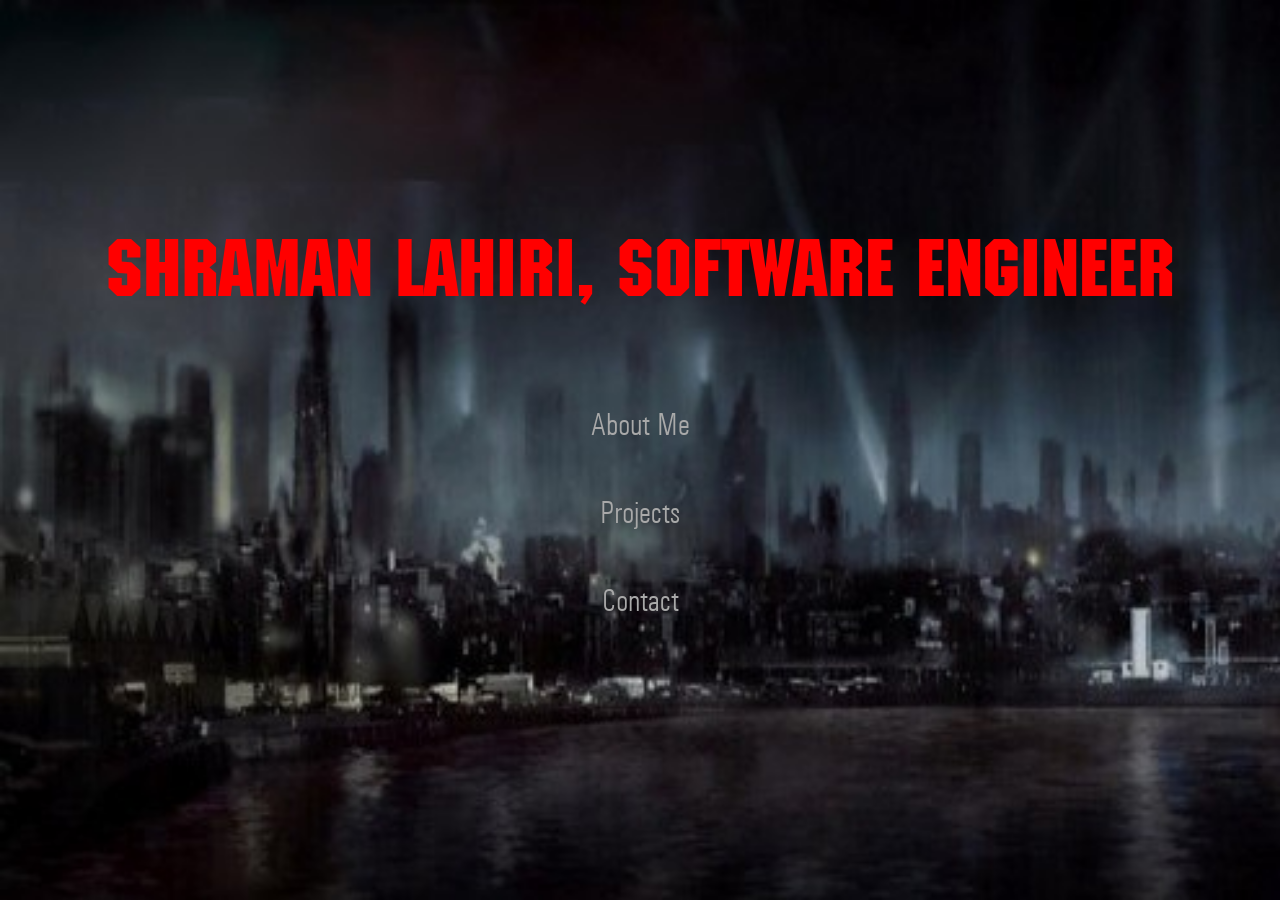
<file: index.html>
<!DOCTYPE html>
<html>
    <title>They were all dead.</title>
    <head>
        <link rel="stylesheet" href="style.css">
        <audio id="aud">
	        <source src="buthov.mp3">
        </audio>
    </head>
    <body>
        <div class="techst">
            Shraman Lahiri, Software Engineer
        </div>
        <div class="but">
            <a href="about/about.html"><button class="butt">About Me</button></a>
            <a href="project/project.html"><button class="butt">Projects</button></a>
            <a href="contact/contact.html"><button class="butt">Contact</button></a>
        </div>
        <script src="index.js"></script>
    </body>
</html>
</file>
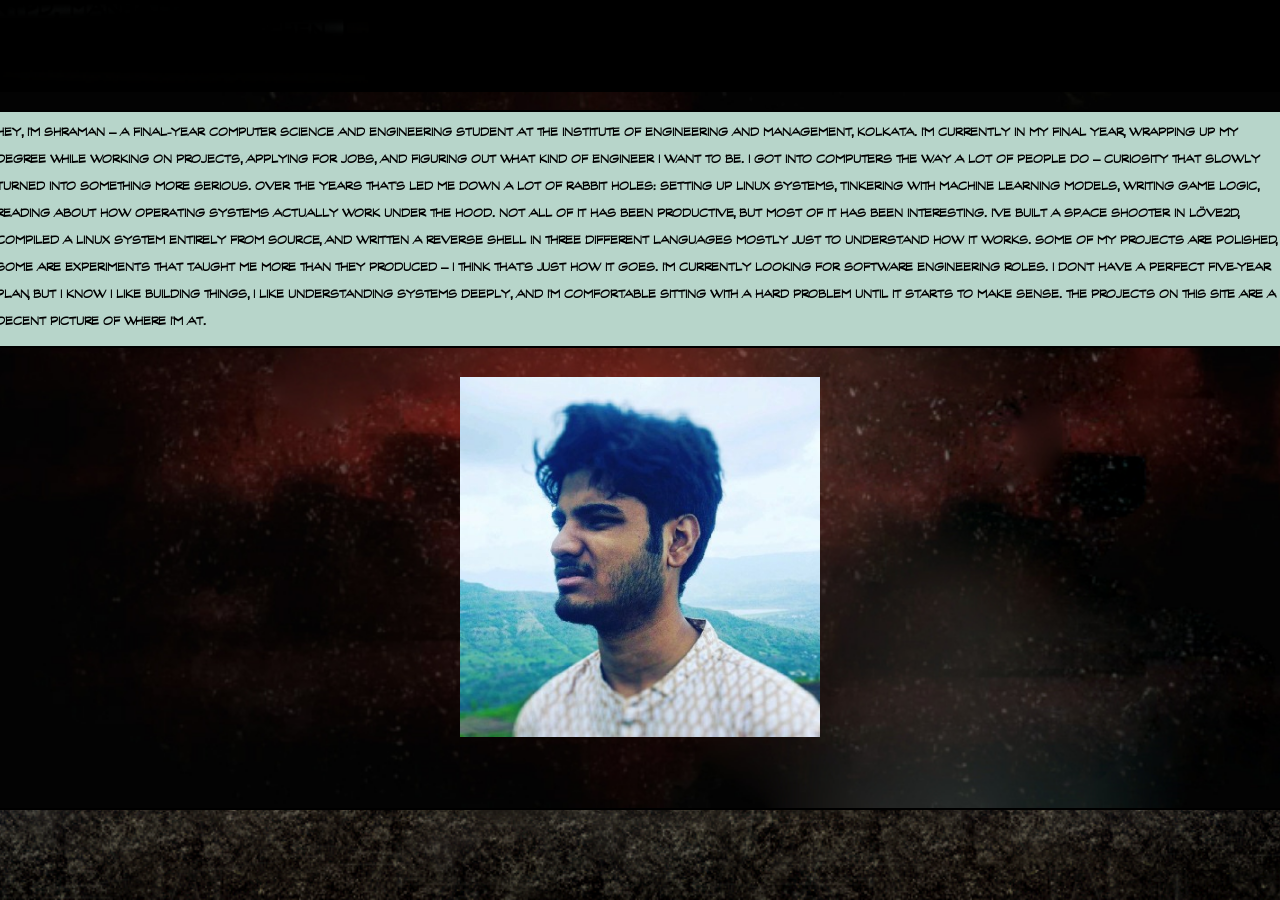
<file: about/about.html>
<!DOCTYPE html>
<html>
    <title>Baseball Bat Boy</title>
    <head>
        <meta charset="UTF-8" />
        <meta name="viewport" content="width=device-width, initial-scale=1.0" />

  <!-- Add these OG tags -->
        <meta property="og:title" content="Shraman Lahiri — Portfolio" />
        <meta property="og:description" content="Software engineer. Linux Enthusiast." />
        <meta property="og:url" content="https://refdiu.github.io/portfolio/" />
        <meta property="og:type" content="website" />
        <link rel="stylesheet" href="about.css">
    </head>
    <body>
        <div id="pan"><div id="minf">Hey, I'm Shraman — a final-year Computer Science and Engineering student at the 
            Institute of Engineering and Management, Kolkata. I'm currently in my final year, wrapping up my degree while 
            working on projects, applying for jobs, and figuring out what kind of engineer I want to be.
            I got into computers the way a lot of people do — curiosity that slowly turned into something more serious. 
            Over the years that's led me down a lot of rabbit holes: setting up Linux systems, tinkering with machine learning 
            models, writing game logic, reading about how operating systems actually work under the hood. Not all of it has been 
            productive, but most of it has been interesting.
            I've built a space shooter in LÖVE2D, compiled a Linux system entirely from source, and written a reverse shell in 
            three different languages mostly just to understand how it works. Some of my projects are polished, some are 
            experiments that taught me more than they produced — I think that's just how it goes.
            I'm currently looking for software engineering roles. I don't have a perfect five-year plan, but I know I like 
            building things, I like understanding systems deeply, and I'm comfortable sitting with a hard problem until it starts 
            to make sense. The projects on this site are a decent picture of where I'm at.</div>
        <div id="image"><img src="portrait.jpg"></div>
    </body>
</html>
</file>
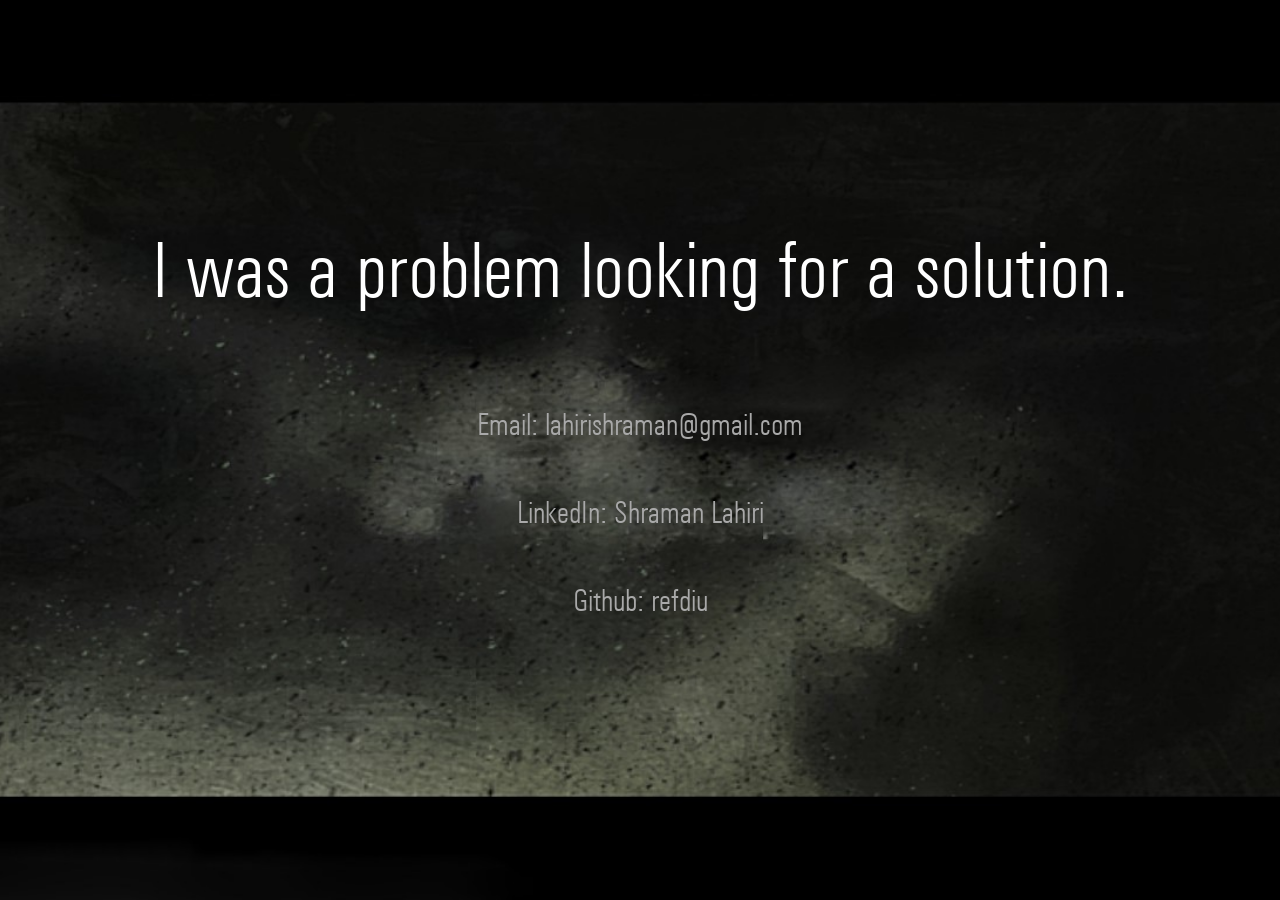
<file: contact/contact.html>
<!DOCTYPE html>
<html>
    <title>Contact Me!</title>
    <head><link rel="stylesheet" href="contact.css"></head>
    <body>
        <div class="norm">
            I was a problem looking for a solution.
        </div>
        <div class="but">
            <a href="mailto:lahirishraman@gmail.com"><button class="butt">Email: lahirishraman@gmail.com</button></a>
            <a href="https://www.linkedin.com/in/shraman-lahiri/"><button class="butt">LinkedIn: Shraman Lahiri</button></a>
            <a href="https://github.com/refdiu"><button class="butt">Github: refdiu</button></a>
        </div>
    </body>
</html>
</file>
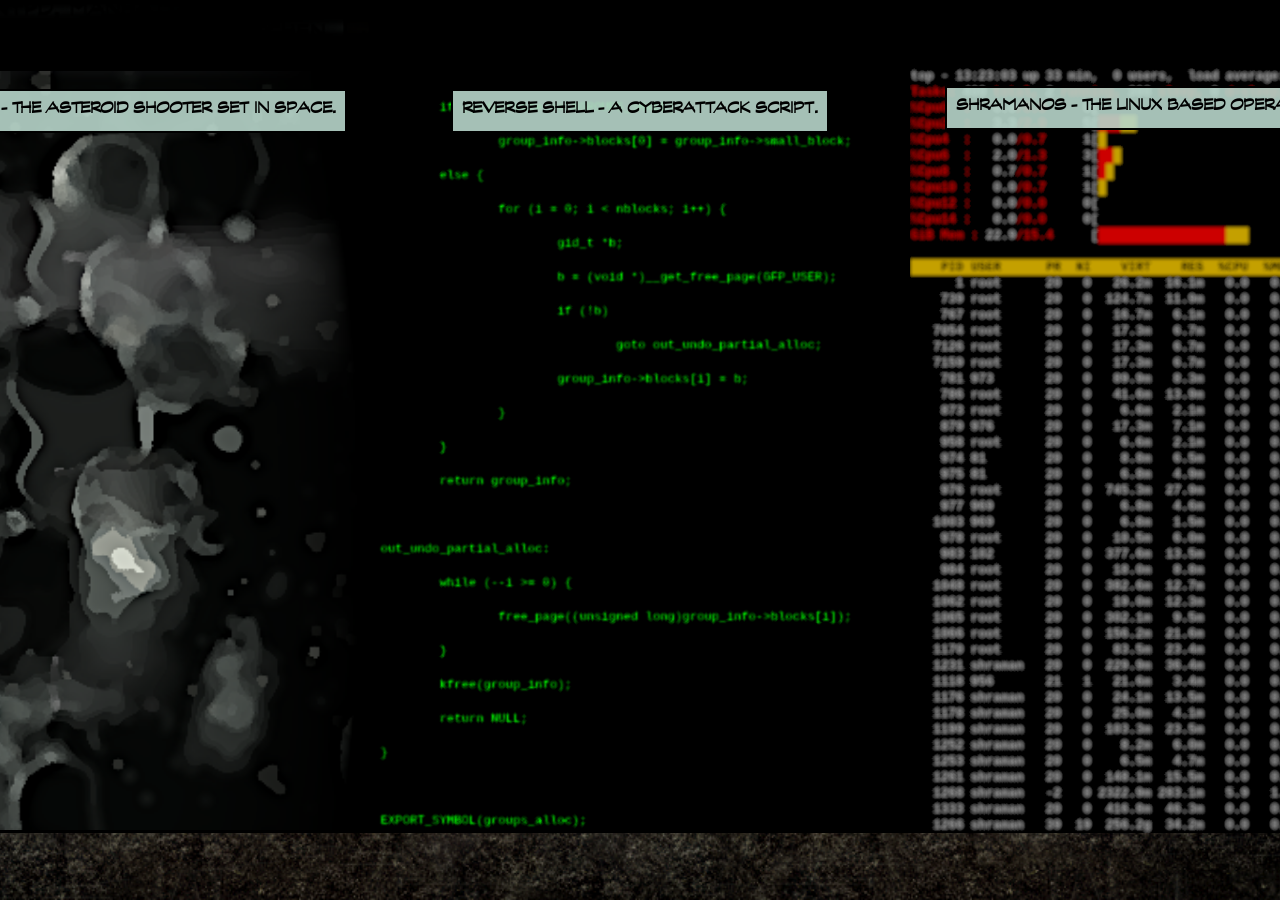
<file: project/project.html>
<!DOCTYPE html>
<html>
    <title>Baseball Bat Boy</title>




    <head>
        <link rel="stylesheet" href="project.css">
    </head>




    <body>
        <div id="pan1"><a id="pd1" href="#" style="text-decoration: none;"><div class="comtext">INTERGALACTIC - 
            THE ASTEROID SHOOTER SET IN SPACE.</div></a></div>
        <div id="pan2"><a id="pd2" href="#" style="text-decoration: none;"><div class="comtext">REVERSE SHELL - 
            A CYBERATTACK SCRIPT.</div></a></div>
        <div id="pan3"><a id="pd3" href="#" style="text-decoration: none;"><div class="comtext">SHRAMANOS - 
            THE LINUX BASED OPERATING SYSTEM.</div></a></div>
        
        
        
        <div id="myModal1" class="modal">
        <!-- Modal Content -->
            <div class="modal-content">
                <div class="modcomtext"><p class="para">A asteroid shooter built with LÖVE2D — 
                    pilot your ship through an endless field of incoming rocks, 
                    dodge debris, and blast your way to a high score.
                    A hands-on dive into Lua-based game development, covering game loop architecture, 
                    collision detection, and real-time input handling.
                </p></div>    
                <div class="images">
                    <div class="inim"><img src="inim_1.png"></div>
                    <div class="inim"><img src="inim_2.png"></div>
                    <div class="inim"><img src="inim_3.png"></div>
                </div>
                <span class="close">&times;</span>
            </div>
        </div>



        <div id="myModal2" class="modal">
        <!-- Modal Content -->
            <div class="modal-content">
                <div class="modcomtext"><p class="para">A cross-language implementation of a reverse shell, 
                    written independently in Python, Java, and C++. 
                    Establishes an outbound connection from a target machine back to an attacker-controlled listener, 
                    demonstrating low-level socket programming and OS interaction across three different runtime environments.
                    Built for educational purposes as part of an interest in offensive security fundamentals — 
                    understanding how shells work under the hood is prerequisite knowledge for anyone serious about defense.
                </p></div>    
                <div class="images">
                    <div class="inim"><img src="reverse_shell.png"></div>
                </div>
                <span class="close">&times;</span>
            </div>
        </div>

        <div id="myModal3" class="modal">
        <!-- Modal Content -->
            <div class="modal-content">
                <div class="modcomtext"><p class="para">A custom Linux system built entirely from source using Linux From Scratch 
                    — no package manager, no distro defaults, just a hand-compiled OS from the ground up.
                    Covers the full stack: cross-compilation toolchain, kernel configuration, GRUB UEFI bootloader, 
                    NVIDIA driver integration, X11 display server, and WiFi via a manually patched RTW89 driver. Every component 
                    selected, compiled, and linked by hand on an ASUS TUF A15.
                    A deep dive into how Linux actually works beneath every abstraction.
                </p></div>    
                <div class="images">
                    <div class="inim"><img src="os_im1.png"></div>
                    <div class="inim"><img src="os_im2.png"></div>
                    <div class="inim"><img src="os_im3.png"></div>
                </div>
                <span class="close">&times;</span>
            </div>
        </div>



        <script src="project.js"></script>
    </body>



</html>
</file>
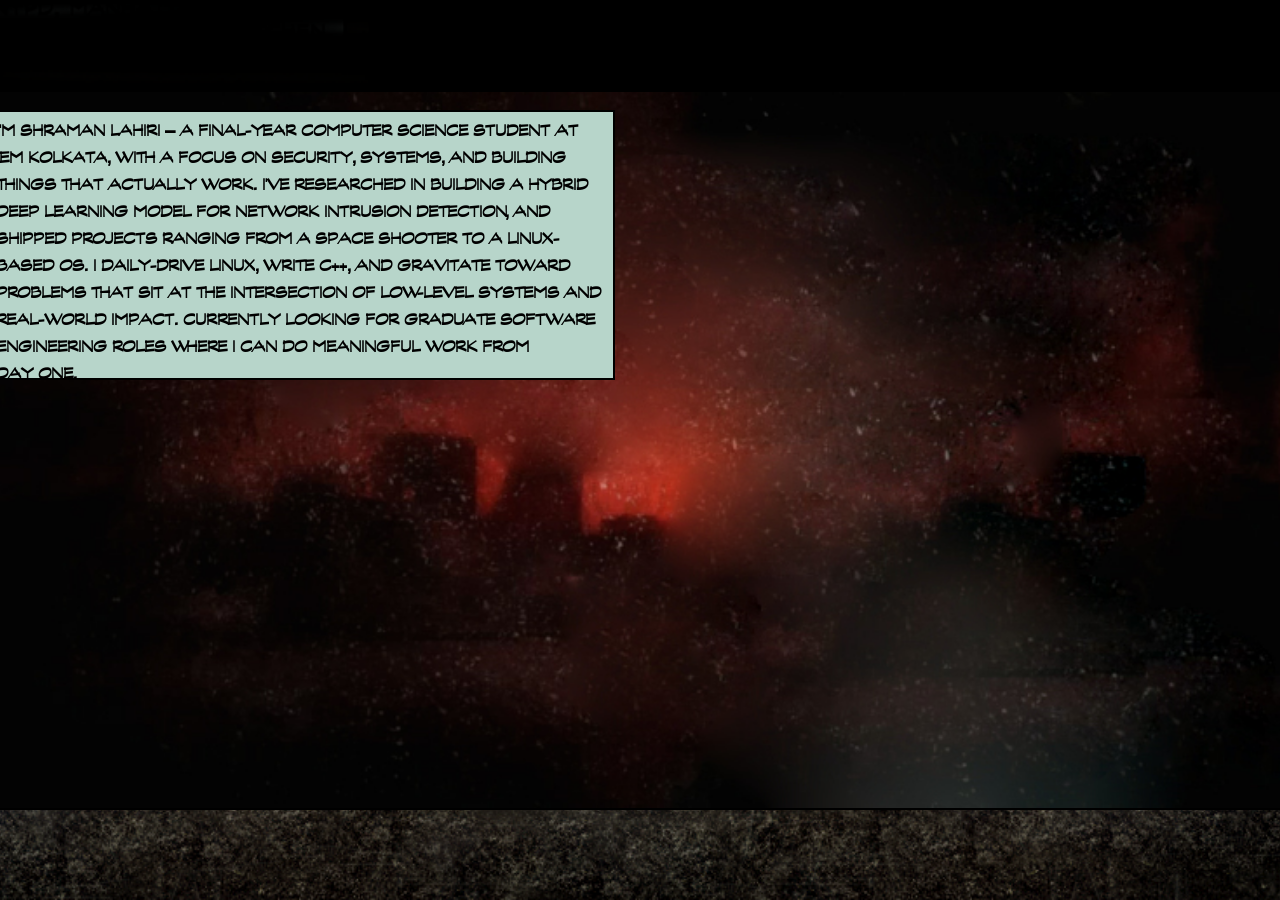
<file: portfolio/about/about.html>
<!DOCTYPE html>
<html>
    <title>Baseball Bat Boy</title>
    <head>
        <meta charset="UTF-8" />
        <meta name="viewport" content="width=device-width, initial-scale=1.0" />

  <!-- Add these OG tags -->
        <meta property="og:title" content="Shraman Lahiri — Portfolio" />
        <meta property="og:description" content="Software engineer. Linux Enthusiast." />
        <meta property="og:url" content="https://refdiu.github.io/portfolio/" />
        <meta property="og:type" content="website" />
        <link rel="stylesheet" href="about.css">
    </head>
    <body>
        <div id="pan"><div id="minf">I'm Shraman Lahiri — a final-year Computer Science student at IEM Kolkata, with a focus on security, systems, 
            and building things that actually work. 
            I've researched in building a hybrid deep learning model for network intrusion detection, 
            and shipped projects ranging from a space shooter to a Linux-based OS. I daily-drive Linux, write C++, 
            and gravitate toward problems that sit at the intersection of low-level systems and real-world impact. 
            Currently looking for graduate software engineering roles where I can do meaningful work from day one.</div>
    </body>
</html>
</file>
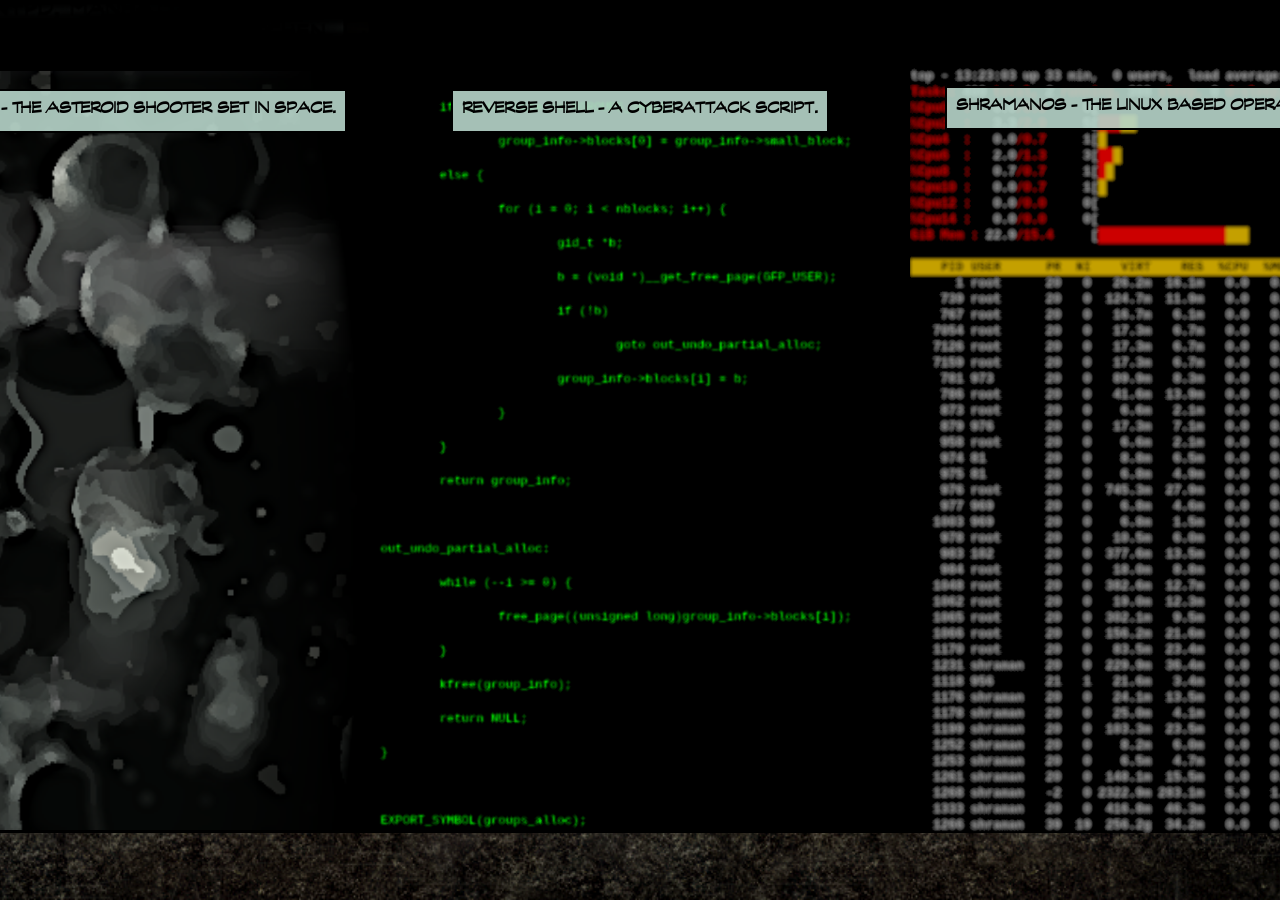
<file: portfolio/project/project.html>
<!DOCTYPE html>
<html>
    <title>Baseball Bat Boy</title>
    <head>
        <link rel="stylesheet" href="project.css">
    </head>
    <body>
        <div id="pan1"><a id="pd1" href="#" style="text-decoration: none;"><div id="comtext">INTERGALACTIC - 
            THE ASTEROID SHOOTER SET IN SPACE.</div></a></div>
        <div id="pan2"><div id="comtext">REVERSE SHELL - 
            A CYBERATTACK SCRIPT.</div></div>
        <div id="pan3"><div id="comtext">SHRAMANOS - 
            THE LINUX BASED OPERATING SYSTEM.</div></div>
        <div id="myModal" class="modal">
        <!-- Modal Content -->
            <div class="modal-content">
                <div id="modcomtext"><p class="para">A asteroid shooter built with LÖVE2D — 
                    pilot your ship through an endless field of incoming rocks, 
                    dodge debris, and blast your way to a high score.
                    A hands-on dive into Lua-based game development, covering game loop architecture, 
                    collision detection, and real-time input handling.
                </p></div>    
                <div id="images">
                    <div id="inim"><img src="inim_1.png"></div>
                    <div id="inim"><img src="inim_2.png"></div>
                    <div id="inim"><img src="inim_3.png"></div>
                </div>
                <span class="close">&times;</span>
            </div>
        </div>
        <script src="project.js"></script>
    </body>
</html>
</file>
<file: style.css>
@font-face {
    font-family: mpfont;
    src: url("ITC Machine Medium.otf");
}

@font-face {
    font-family: butfont;
    src: url("Univers Light Condensed Regular.ttf");
}

* {
    box-sizing: border-box;
    margin: 0;
    padding: 0;
}

body{
    background-image: url("bg.jpg");
    background-repeat: no-repeat;
    background-size: cover;
    min-height: 100vh;
    display: flex;
    align-items: center;
    justify-content: center;
    align-content: center;
    flex-direction: column;
}

.techst{
    display: flex;
    flex-direction: row;
    align-items: center;
    min-height: 30vh;
    max-height: 30vh;
    min-width: fit-content;
    word-wrap: normal;
    justify-content: center;
    font-family: mpfont;
    color: red;
    font-size: 5em;
    align-content: center;
    text-align: center;
    /* border: 20px solid white; */
}

.norm{
    display: flex;
    flex-direction: column;
    align-items: center;
    min-height: 30vh;
    max-height: 30vh;
    min-width: 100vw;
    justify-content: center;
    font-family: butfont;
    color: white;
    font-size: 5em;
    align-content: center;
    /* border: 20px solid white; */
}

.but{
    display: flex;
    flex-direction: column;
    align-items: center;
    min-height: 40vh;
    justify-content: start;
    align-content: center;
    gap: 50px;
    /* border: 20px solid white; */
}

.butt{
    background: transparent;
    font-family: butfont;
    font-size: xx-large;
    color: darkgray;
    text-align: center;
    border: none;
}

.butt:hover{
    color: white;
}
</file>
<file: about/about.css>
@font-face {
    font-family: comfont;
    src: url("Graphite\ Std\ Regular.ttf");
}

* {
    box-sizing: border-box;
    margin: 0;
    padding: 0;
}

body{
    display: flex;
    align-items: center;
    justify-content: center;
    align-content: center;
    flex-direction: row;
    background-image: url("about.png");
    background-repeat: no-repeat;
    background-size: cover;
    min-height: 100vh;
    max-height: 100vh;
    background-position: center;
    /* border: 10px solid white; */
}

#pan{
    min-height: 80dvh;
    min-width: 150dvh;
    max-width: 150dvh;
    background-image: url("ame.jpg");
    background-position: center;
    background-repeat: no-repeat;
    background-size: cover;
    display: flex;
    flex-direction: column;
    margin: 1vh;
    border: 2px solid black;
    max-height: 10dvh;
    /* background-color: rgb(183, 213, 202); */
    padding: 1vh;
    color: black;
    font-family: comfont;
    font-style: normal;
    font-weight: 600;
    font-size: large;
    text-align: left;
    word-wrap: break-word;
    text-wrap: pretty;
    animation: fadein 3s ease-in 0s 1 normal backwards;
    /* border: 2px solid white; */
}

#minf{
    display: flex;
    flex-direction: row;
    text-transform: uppercase;
    margin: 1vh;
    border: 2px solid black;
    min-width: 10dvh;
    max-height: 50%;
    height: max-content;
    background-color: rgb(183, 213, 202);
    padding: 1vh;
    color: black;
    font-family: comfont;
    font-style: normal;
    font-weight: 600;
    font-size: small;
    text-align: left;
    word-wrap: break-word;
    text-wrap: pretty;
    line-height: 3dvh;
    align-items: stretch;
}


#image{
    display: flex;
    flex-direction: row;
    overflow: hidden;
    align-items: center;
    justify-content: center;
    transform: scale(0.9);
    /* border: 2px solid white; */
}


@keyframes fadein{
    from {
        opacity: 0%;
    }
    to {
        opacity: 100%;
    }
}
</file>
<file: contact/contact.css>
@font-face {
    font-family: butfont;
    src: url("Univers Light Condensed Regular.ttf");
}

* {
    box-sizing: border-box;
    margin: 0;
    padding: 0;
}

body{
    display: flex;
    align-items: center;
    justify-content: center;
    align-content: center;
    flex-direction: column;
    background-image: url("contact.jpg");
    background-repeat: no-repeat;
    background-size: cover;
    min-height: 100vh;
    max-height: 100vh;
    background-position: center;
}

.norm{
    display: flex;
    flex-direction: column;
    align-items: center;
    min-height: 30vh;
    max-height: 30vh;
    min-width: 100vw;
    justify-content: center;
    font-family: butfont;
    color: white;
    text-align: center;
    font-size: 5em;
    align-content: center;
    padding: 3px;
    /* border: 20px solid white; */
}

.but{
    display: flex;
    flex-direction: column;
    align-items: center;
    min-height: 40vh;
    justify-content: start;
    align-content: center;
    gap: 50px;
    /* border: 20px solid white; */
}

.butt{
    background: transparent;
    font-family: butfont;
    font-size: xx-large;
    color: darkgray;
    text-align: center;
    border: none;
}

.butt:hover{
    color: white;
}
</file>
<file: project/project.css>
@font-face {
    font-family: comfont;
    src: url("Graphite\ Std\ Regular.ttf");
}

* {
    box-sizing: border-box;
    margin: 0;
    padding: 0;
}

body{
    display: flex;
    align-items: center;
    justify-content: center;
    align-content: last baseline;
    flex-direction: row;
    background-image: url("project.png");
    background-repeat: no-repeat;
    background-size: cover;
    min-height: 100vh;
    max-height: 100vh;
    background-position: center;
}

#pan1{
    display: flex;
    padding: 1svh;
    /* border: 20px solid white; */
    min-height: 85vh;
    max-height: 85vh;
    min-width: 60vh;
    max-width: 60vh;
    align-items: first baseline;
    justify-content: center;
    align-content: center;
    background-image: url("p1im.png");
    background-size: cover;
    animation: fadein 3s ease-in;
    border: 3px solid black;
}

#pan2{
    display: flex;
    padding: 1svh;
    /* border: 20px solid white; */
    align-items: first baseline;
    min-height: 85vh;
    max-height: 85vh;
    min-width: 60vh;
    max-width: 60vh;
    background-image: url("shell.png");
    background-size: cover;
    justify-content: center;
    animation: fadein 3s ease-in 3s 1 normal backwards;
    border: 3px solid black;
}

#pan3{
    display: flex;
    padding: 1svh;
    /* border: 20px solid white; */
    align-items: first baseline;
    min-height: 85vh;
    max-height: 85vh;
    min-width: 60vh;
    max-width: 60vh;
    animation: fadein 3s ease-in 6s 1 normal backwards;
    background-image: url("os.png");
    background-size: cover;
    justify-content: center;
}

.comtext{
    display: flex;
    /* flex-wrap: wrap; */
    margin: 1vh;
    border: 2px solid black;
    min-width: 7dvh;
    min-height: fit-content;
    max-height: 7dvh;
    background-color: rgba(183, 213, 202, 0.9);
    padding: 1vh;
    color: black;
    font-family: comfont;
    font-style: normal;
    font-weight: 600;
    font-size: large;
    text-align: left;
    word-wrap: break-word;
    text-wrap: pretty;
}

.modcomtext{
    display: flex;
    /* flex-wrap: wrap; */
    margin: 1vh;
    border: 2px solid black;
    width: 50%;
    height: fit-content;
    background-color: rgba(183, 213, 202, 0.9);
    padding: 1vh;
    color: black;
    font-family: comfont;
    font-style: normal;
    font-weight: 600;
    font-size: large;
    text-align: left;
    word-wrap: break-word;
    text-wrap: pretty;
}

.modal {
  display: none; /* Hidden by default */
  position: fixed; /* Stay in place */
  z-index: 1; /* Sit on top */
  left: 0;
  top: 0;
  width: 100vw; /* Full width */
  height: 100vh; /* Full height */
  overflow: hidden; /* Enable scroll if needed */
  background-color: rgb(0,0,0); /* Fallback color */
  background-color: rgba(0,0,0,0.4); /* Black w/ opacity */
}

.para{
    display: flex;
    align-items: first baseline;
    /* height: 50%; */
}

.modal-content {
    display: flex;
    background-image: url("modal_1.png");
    background-repeat: no-repeat;
    background-size: cover;
    margin: 5% auto;
    padding: 3dvh;
    border: 1px solid rgba(0, 0, 0, 0.081);
    width: 80%; /* Could be more or less, depending on screen size */
    height: 80%;
    flex-direction: row;
    align-items: stretch;
    justify-content: space-evenly;
    overflow: hidden;
    animation: modfade 0.3s ease-in;
}

.inim{
    display: flex;
    flex-direction: column;
    /* border: 2px solid white; */
    max-height: 90%;
    max-width: 90%;
    padding: 6px;
    overflow-wrap: anywhere;
}

.images{
    display: flex;
    /* border: 2px solid white; */
    flex-direction: column;
    overflow-y: auto;
    scrollbar-width: thin;
    scrollbar-color: red black;
    align-items: center;
    justify-content: space-evenly;
}

.close {
  color: #aaa;
  float: right;
  font-size: 28px;
  font-weight: bold;
  padding-left: 2dvh;
}

.close:hover,
.close:focus {
  color: black;
  text-decoration: none;
  cursor: pointer;
}

@keyframes modfade{
    from{
        transform: scale(0.6);
    }
    to{
        transform: scale(1);
    }
}

@keyframes fadein{
    from {
        opacity: 0%;
    }
    to {
        opacity: 100%;
    }
}
</file>
<file: portfolio/about/about.css>
@font-face {
    font-family: comfont;
    src: url("Graphite\ Std\ Regular.ttf");
}

* {
    box-sizing: border-box;
    margin: 0;
    padding: 0;
}

body{
    display: flex;
    align-items: center;
    justify-content: center;
    align-content: center;
    flex-direction: row;
    background-image: url("about.png");
    background-repeat: no-repeat;
    background-size: cover;
    min-height: 100vh;
    max-height: 100vh;
    background-position: center;
    /* border: 10px solid white; */
}

#pan{
    border: 10px solid white;
    min-height: 80dvh;
    min-width: 150dvh;
    max-width: 100dvh;
    background-image: url("ame.jpg");
    background-position: center;
    background-repeat: no-repeat;
    background-size: cover;
    display: flex;
    /* flex-wrap: wrap; */
    margin: 1vh;
    border: 2px solid black;
    max-height: 10dvh;
    /* background-color: rgb(183, 213, 202); */
    padding: 1vh;
    color: black;
    font-family: comfont;
    font-style: normal;
    font-weight: 600;
    font-size: large;
    text-align: left;
    word-wrap: break-word;
    text-wrap: pretty;
    animation: fadein 3s ease-in 0s 1 normal backwards;
}

#minf{
    display: flex;
    /* flex-wrap: wrap; */
    text-transform: uppercase;
    margin: 1vh;
    border: 2px solid black;
    min-width: 10dvh;
    max-width: 70dvh;
    min-height: 2dvh;
    max-height: 30dvh;
    background-color: rgb(183, 213, 202);
    padding: 1vh;
    color: black;
    font-family: comfont;
    font-style: normal;
    font-weight: 600;
    font-size: large;
    text-align: left;
    word-wrap: normal;
    text-wrap: pretty;
    line-height: 3dvh;
}

@keyframes fadein{
    from {
        opacity: 0%;
    }
    to {
        opacity: 100%;
    }
}
</file>
<file: portfolio/project/project.css>
@font-face {
    font-family: comfont;
    src: url("Graphite\ Std\ Regular.ttf");
}

* {
    box-sizing: border-box;
    margin: 0;
    padding: 0;
}

body{
    display: flex;
    align-items: center;
    justify-content: center;
    align-content: last baseline;
    flex-direction: row;
    background-image: url("project.png");
    background-repeat: no-repeat;
    background-size: cover;
    min-height: 100vh;
    max-height: 100vh;
    background-position: center;
}

#pan1{
    display: flex;
    padding: 1svh;
    /* border: 20px solid white; */
    min-height: 85vh;
    max-height: 85vh;
    min-width: 60vh;
    max-width: 60vh;
    align-items: first baseline;
    justify-content: center;
    align-content: center;
    background-image: url("p1im.png");
    background-size: cover;
    animation: fadein 3s ease-in;
    border: 3px solid black;
}

#pan2{
    display: flex;
    padding: 1svh;
    /* border: 20px solid white; */
    align-items: first baseline;
    min-height: 85vh;
    max-height: 85vh;
    min-width: 60vh;
    max-width: 60vh;
    background-image: url("shell.png");
    background-size: cover;
    justify-content: center;
    animation: fadein 3s ease-in 3s 1 normal backwards;
    border: 3px solid black;
}

#pan3{
    display: flex;
    padding: 1svh;
    /* border: 20px solid white; */
    align-items: first baseline;
    min-height: 85vh;
    max-height: 85vh;
    min-width: 60vh;
    max-width: 60vh;
    animation: fadein 3s ease-in 6s 1 normal backwards;
    background-image: url("os.png");
    background-size: cover;
    justify-content: center;
}

#comtext{
    display: flex;
    /* flex-wrap: wrap; */
    margin: 1vh;
    border: 2px solid black;
    min-width: 7dvh;
    min-height: fit-content;
    max-height: 7dvh;
    background-color: rgba(183, 213, 202, 0.9);
    padding: 1vh;
    color: black;
    font-family: comfont;
    font-style: normal;
    font-weight: 600;
    font-size: large;
    text-align: left;
    word-wrap: break-word;
    text-wrap: pretty;
}

#modcomtext{
    display: flex;
    /* flex-wrap: wrap; */
    margin: 1vh;
    border: 2px solid black;
    width: 50%;
    height: fit-content;
    background-color: rgba(183, 213, 202, 0.9);
    padding: 1vh;
    color: black;
    font-family: comfont;
    font-style: normal;
    font-weight: 600;
    font-size: large;
    text-align: left;
    word-wrap: break-word;
    text-wrap: pretty;
}

.modal {
  display: none; /* Hidden by default */
  position: fixed; /* Stay in place */
  z-index: 1; /* Sit on top */
  left: 0;
  top: 0;
  width: 100vw; /* Full width */
  height: 100vh; /* Full height */
  overflow: hidden; /* Enable scroll if needed */
  background-color: rgb(0,0,0); /* Fallback color */
  background-color: rgba(0,0,0,0.4); /* Black w/ opacity */
  animation: modfade 0.3s step-end;
}

.para{
    display: flex;
    align-items: first baseline;
    /* height: 50%; */
}

.modal-content {
    display: flex;
    background-image: url("modal_1.png");
    background-repeat: no-repeat;
    background-size: cover;
    margin: 5% auto;
    padding: 3dvh;
    border: 1px solid rgba(0, 0, 0, 0.081);
    width: 80%; /* Could be more or less, depending on screen size */
    height: 80%;
    flex-direction: row;
    align-items: stretch;
    justify-content: space-evenly;
    overflow: hidden;
  /* animation: modfade 0.4s; */
}

#inim{
    display: flex;
    flex-direction: column;
    /* border: 2px solid white; */
    max-height: 90%;
    max-width: 90%;
    padding: 6px;
}

#images{
    display: flex;
    /* border: 2px solid white; */
    flex-direction: column;
    overflow-y: auto;
    align-items: center;
    justify-content: space-evenly;
}

.close {
  color: #aaa;
  float: right;
  font-size: 28px;
  font-weight: bold;
  padding-left: 2dvh;
}

.close:hover,
.close:focus {
  color: black;
  text-decoration: none;
  cursor: pointer;
}

@keyframes modfade{
    0%   {width: 0%; height: 0%;}
    33%   {width: 33%; height: 33%;}
    66%   {width: 66%; height: 66%;}
}

@keyframes fadein{
    from {
        opacity: 0%;
    }
    to {
        opacity: 100%;
    }
}
</file>
